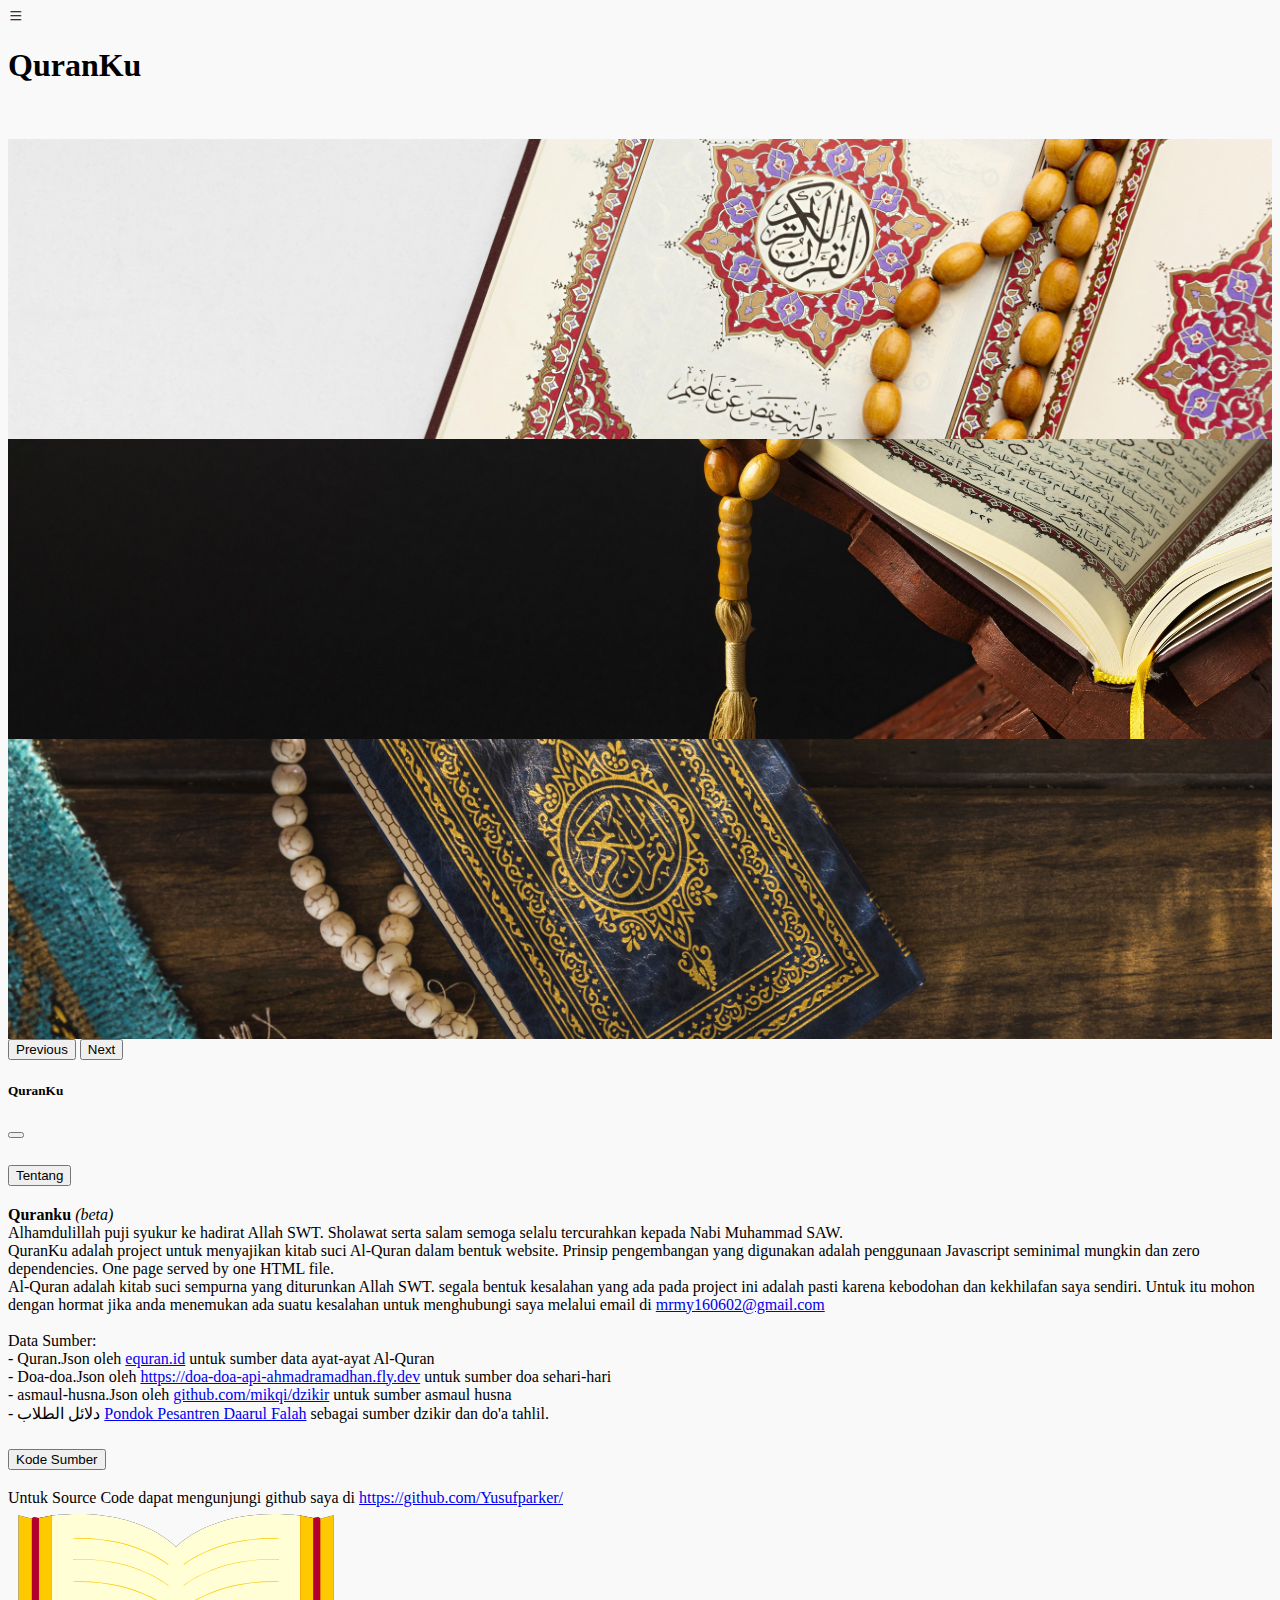
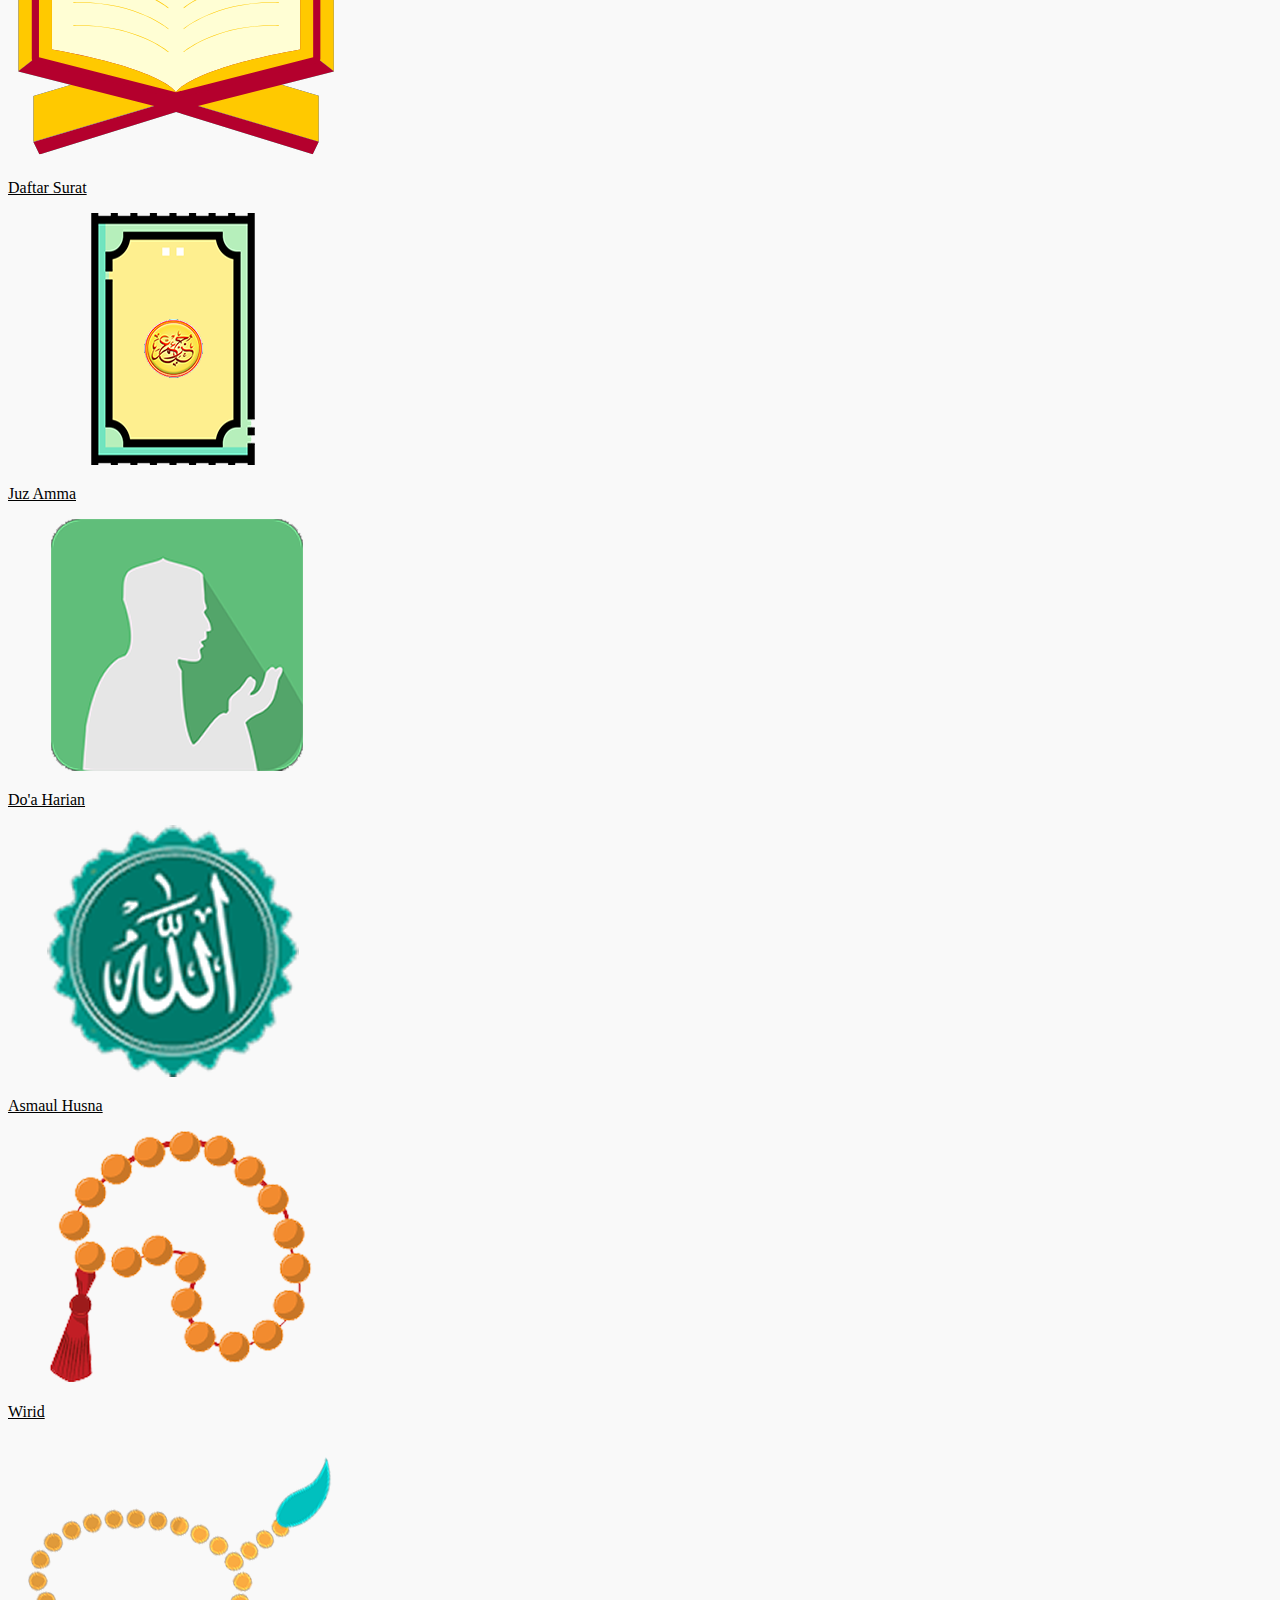
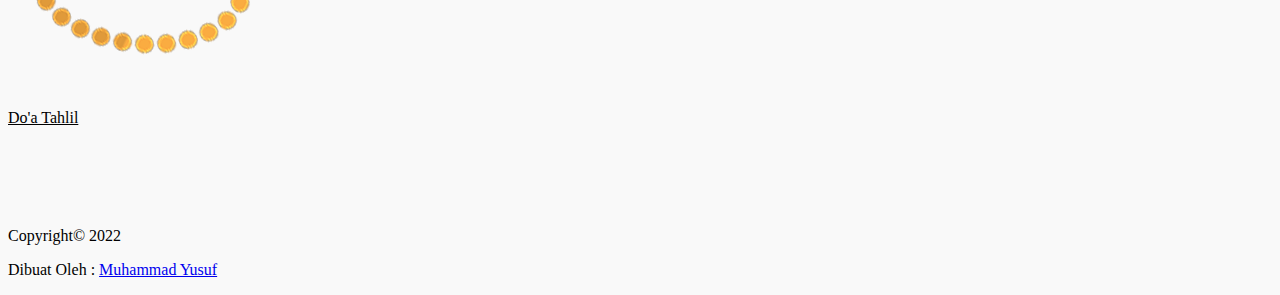
<file: index.html>
<!doctype html>
<html lang="en">
    <head>
        <meta charset="utf-8">
        <meta name="viewport" content="width=device-width, initial-scale=1">
        <title>QuranKu</title>
        <link href="https://cdn.jsdelivr.net/npm/bootstrap@5.2.3/dist/css/bootstrap.min.css" rel="stylesheet" integrity="sha384-rbsA2VBKQhggwzxH7pPCaAqO46MgnOM80zW1RWuH61DGLwZJEdK2Kadq2F9CUG65" crossorigin="anonymous">
        <link rel="stylesheet" href="style.css">
    </head>
    <body>
        
        <!-- header -->
        <nav class="navbar bg-light fixed-top">
            <div class="container-fluid justify-content-center">
                <div class="col-5 col-menu-toogle">
                    <i class="bi bi-list fs-3 toogle-menu-list p-1 rounded" data-bs-toggle="offcanvas" data-bs-target="#offcanvasExample" aria-controls="offcanvasExample"></i>
                </div>
                <div class="col-7">
                    <h1><span class="text-success">Quran</span>Ku <span></span></h1>
                </div>
                
            </div>
        </nav>


        <!-- slider -->
        <div id="carouselExampleControls" class="carousel slide slider" data-bs-ride="carousel">
            <div class="carousel-inner">
                <div class="carousel-item active p-5 background-alquran" style="background-image: url('img/background 1.jpg'); background-size: cover;  background-position: center;">

                </div>
                <div class="carousel-item active p-5 background-alquran" style="background-image: url('img/background 2.jpg'); background-size: cover;  background-position: center;">

                </div>
                <div class="carousel-item active p-5 background-alquran" style="background-image: url('img/background 3.jpg'); background-size: cover;  background-position: center;">

                </div>

                
            </div>
            <button class="carousel-control-prev" type="button" data-bs-target="#carouselExampleControls" data-bs-slide="prev">
                <span class="carousel-control-prev-icon" aria-hidden="true"></span>
                <span class="visually-hidden">Previous</span>
            </button>
            <button class="carousel-control-next" type="button" data-bs-target="#carouselExampleControls" data-bs-slide="next">
                <span class="carousel-control-next-icon" aria-hidden="true"></span>
                <span class="visually-hidden">Next</span>
            </button>
        </div>

        <!-- offcanvas -->
        <div class="offcanvas offcanvas-start" tabindex="-1" id="offcanvasExample" aria-labelledby="offcanvasExampleLabel">
            <div class="offcanvas-header">
                <h5 class="offcanvas-title" id="offcanvasExampleLabel">QuranKu</h5>
                <button type="button" class="btn-close" data-bs-dismiss="offcanvas" aria-label="Close"></button>
            </div>
            <div class="offcanvas-body">
                <div class="accordion" id="accordionExample">
                    <div class="accordion-item">
                        <h2 class="accordion-header" id="headingOne">
                            <button class="accordion-button" type="button" data-bs-toggle="collapse" data-bs-target="#collapseOne" aria-expanded="true" aria-controls="collapseOne">
                                Tentang
                            </button>
                        </h2>
                        <div id="collapseOne" class="accordion-collapse collapse show" aria-labelledby="headingOne" data-bs-parent="#accordionExample">
                            <div class="accordion-body">
                                <strong>Quranku</strong> <i>(beta)</i> <br>
                                Alhamdulillah puji syukur ke hadirat Allah SWT. Sholawat serta salam semoga selalu tercurahkan kepada Nabi Muhammad SAW.
                                <br>
                                <span class="text-success fw-bold">QuranKu</span> adalah project untuk menyajikan kitab suci Al-Quran dalam bentuk website. Prinsip pengembangan yang digunakan adalah penggunaan Javascript seminimal mungkin dan zero dependencies. One page served by one HTML file.
                                <br>
                                Al-Quran adalah kitab suci sempurna yang diturunkan Allah SWT. segala bentuk kesalahan yang ada pada project ini adalah pasti karena kebodohan dan kekhilafan saya sendiri. Untuk itu mohon dengan hormat jika anda menemukan ada suatu kesalahan untuk menghubungi saya melalui email di <a href="mailto:mrmy160602@gmail.com">mrmy160602@gmail.com</a> 
                                <br> <br>
                                <span class="fw-bold">Data Sumber:</span> <br>
                                - Quran.Json oleh <a href="https://equran.id" target="_blank">equran.id</a> untuk sumber data ayat-ayat Al-Quran <br>
                                - Doa-doa.Json oleh <a href="https://doa-doa-api-ahmadramadhan.fly.dev" target="_blank">https://doa-doa-api-ahmadramadhan.fly.dev</a> untuk sumber doa sehari-hari <br>
                                - asmaul-husna.Json oleh <a href="https://github.com/mikqi/dzikir-counter/blob/master/www/asmaul-husna.json">github.com/mikqi/dzikir</a> untuk sumber asmaul husna <br>
                                - دلائل الطلاب <a href="https://daarulfalah.sch.id/website/" target="_blank">Pondok Pesantren Daarul Falah</a> sebagai sumber dzikir dan do'a tahlil.
                            </div>
                        </div>
                        </div>
                        <div class="accordion-item">
                        <h2 class="accordion-header" id="headingTwo">
                            <button class="accordion-button collapsed" type="button" data-bs-toggle="collapse" data-bs-target="#collapseTwo" aria-expanded="false" aria-controls="collapseTwo">
                                Kode Sumber
                            </button>
                        </h2>
                        <div id="collapseTwo" class="accordion-collapse collapse" aria-labelledby="headingTwo" data-bs-parent="#accordionExample">
                            <div class="accordion-body">
                                Untuk Source Code dapat mengunjungi github saya di <a href="https://github.com/Yusufparker/">https://github.com/Yusufparker/</a>
                            </div>
                        </div>
                        </div>
                    </div>
            </div>
        </div>
        <!-- body containt menu -->
        <!-- 335 * 252 -->
        <div class="container mt-5 mb-5">
            <div class="row d-flex justify-content-around ">
                <a class="col-3 menu shadow text-decoration-none" href="surat">
                    <div class="row d-flex justify-content-center">
                        <div class="col-3 icon-menu">
                            <img src="img/icon-surat.png" class="w-100" alt="">
                        </div>
                    </div>
                    <div class="row text-center cover-text-menu">
                        <p class="fw-bold text-menu">Daftar Surat</p>
                    </div>
                </a>
                <a class="col-3 menu shadow text-decoration-none" href="juz-amma">
                    <div class="row d-flex justify-content-center">
                        <div class="col-3 icon-menu">
                            <img src="img/icon-juz-amma.png" class="w-100" alt="">
                        </div>
                    </div>
                    <div class="row text-center cover-text-menu">
                        <p class="fw-bold text-menu ">Juz Amma</p>
                    </div>
                </a>
                <a class="col-3 menu shadow text-decoration-none" href="doa-doa">
                    <div class="row d-flex justify-content-center">
                        <div class="col-3 icon-menu">
                            <img src="img/icon-doa.png" class="w-100" alt="">
                        </div>
                    </div>
                    <div class="row text-center cover-text-menu">
                        <p class="fw-bold text-menu ">Do'a Harian</p>
                    </div>
                </a>
            </div>
            <div class="row d-flex justify-content-around mt-5">
                <a class="col-3 menu shadow text-decoration-none" href="asmaul-husna">
                    <div class="row d-flex justify-content-center">
                        <div class="col-3 icon-menu">
                            <img src="img/icon-asmaul-husna.png" class="w-100" alt="">
                        </div>
                    </div>
                    <div class="row text-center cover-text-menu">
                        <p class="fw-bold text-menu ">Asmaul Husna</p>
                    </div>
                </a>
                <a class="col-3 menu shadow text-decoration-none" href="wirid">
                    <div class="row d-flex justify-content-center">
                        <div class="col-3 icon-menu">
                            <img src="img/icon-tasbih.png" class="w-100" alt="">
                        </div>
                    </div>
                    <div class="row text-center cover-text-menu">
                        <p class="fw-bold text-menu ">Wirid</p>
                    </div>
                </a>
                <a class="col-3 menu shadow text-decoration-none" href="doa-tahlil">
                    <div class="row d-flex justify-content-center">
                        <div class="col-3 icon-menu">
                            <img src="img/icon-tasbih2.png" class="w-100" alt="">
                        </div>
                    </div>
                    <div class="row text-center cover-text-menu">
                        <p class="fw-bold text-menu ">Do'a Tahlil</p>
                    </div>
                </a>
            </div>

        </div>

        <!-- doa rutin -->
        <!-- <div class="container-bacaan-rutin p-5 mb-5">
            <div class="row text-center">
                <h5>Baacaan Harian</h5>
            </div>
            <div class="row justify-content-center mt-3 ">
                <div class="col-md-7 text-center rounded shadow-lg pt-4">
                    <p class="font-arab bacaan-harian  fs-2">لا حول ولا قوات إلا بالله علي عظيم</p>
                    <p>“Tidak ada daya dan upaya kekuatan kecuali Allah yang Maha Tinggi dan Agung.”</p>
                </div>
            </div>
        </div> -->

        <!-- footer -->
        <div class="footer bg-secondary p-1 pt-3 text-center text-white">
            <p>Copyright&copy; 2022</p>
            <p class="fw-light">Dibuat Oleh : <a class="fw-bold text-decoration-none text-white"  href="https://yusufparker.github.io/yusufparker.portfolio.github.io/" target="_blank">Muhammad Yusuf</a></p>
        </div>

        <script src="https://cdn.jsdelivr.net/npm/bootstrap@5.2.3/dist/js/bootstrap.bundle.min.js" integrity="sha384-kenU1KFdBIe4zVF0s0G1M5b4hcpxyD9F7jL+jjXkk+Q2h455rYXK/7HAuoJl+0I4" crossorigin="anonymous"></script>
        <script src="https://code.jquery.com/jquery-3.6.2.min.js" integrity="sha256-2krYZKh//PcchRtd+H+VyyQoZ/e3EcrkxhM8ycwASPA=" crossorigin="anonymous"></script>
        <script src="script.js"></script>
    </body>
</html>
</file>
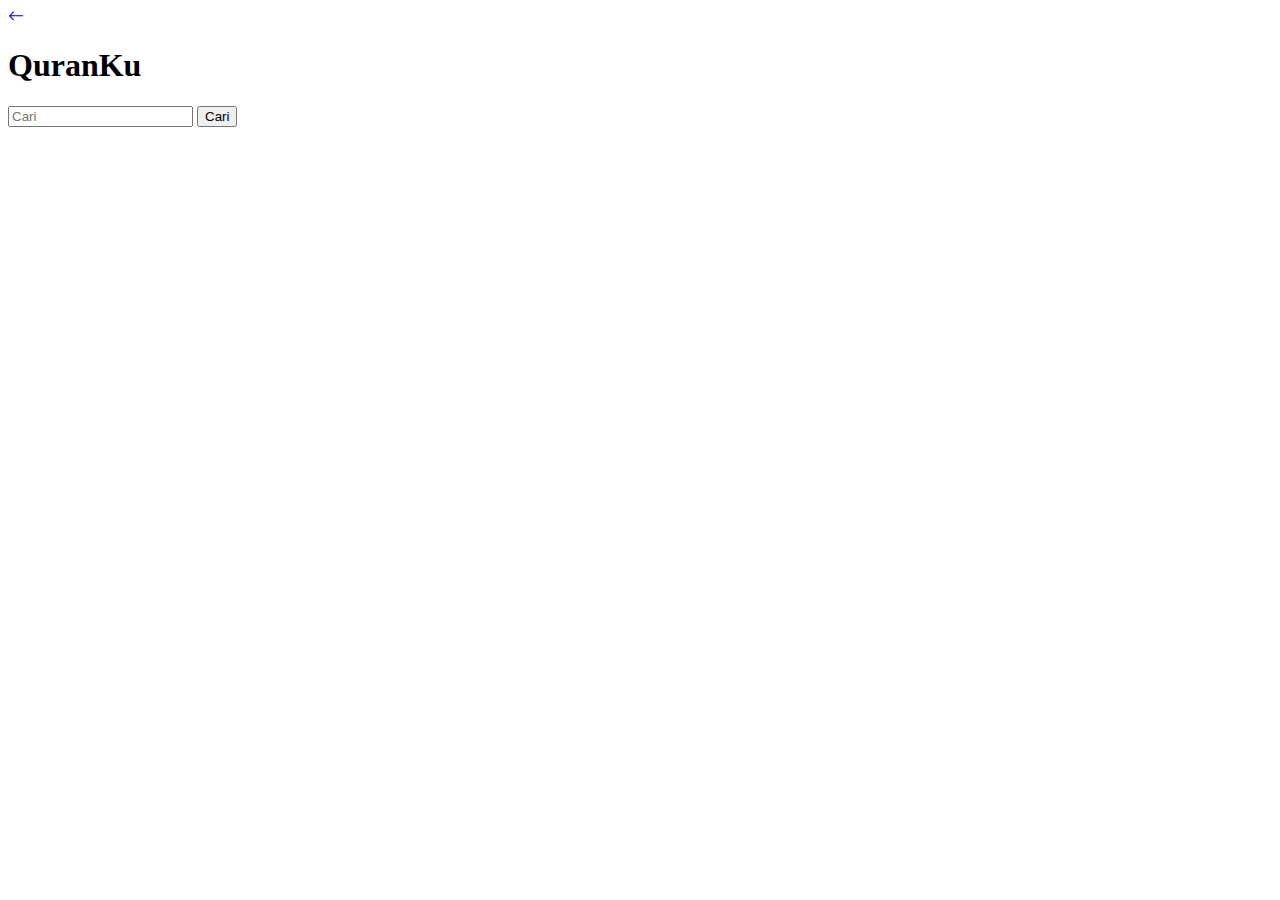
<file: asmaul-husna/index.html>
<!DOCTYPE html>
<html lang="en">
<head>
    <meta charset="UTF-8">
    <meta http-equiv="X-UA-Compatible" content="IE=edge">
    <meta name="viewport" content="width=device-width, initial-scale=1.0">
    <title>QuranKu</title>
    <link href="https://cdn.jsdelivr.net/npm/bootstrap@5.2.3/dist/css/bootstrap.min.css" rel="stylesheet" integrity="sha384-rbsA2VBKQhggwzxH7pPCaAqO46MgnOM80zW1RWuH61DGLwZJEdK2Kadq2F9CUG65" crossorigin="anonymous">
    <link rel="stylesheet" href="style.css">
</head>
<body>
    <!-- header -->
    <nav class="navbar bg-white shadow fixed-top mb-5">
        <div class="container-fluid justify-content-center">
            <div class="col-5 ps-2 col-back">
                <a href="../index.html"><i class="bi bi-arrow-left fs-3 toogle-back p-1 rounded fw-bold"></i></a>
            </div>
            <div class="col-7">
                <h1><span class="text-success">Quran</span>Ku <span></span></h1>
            </div>
        </div>
    </nav>

    <!-- input seacrh -->
    <div class="container mt-5 pt-5">
        <div class="row p-2 d-flex justify-content-center">
            <div class="col-md-10">
                <div class="input-group mb-3">
                    <input type="text" class="form-control input-asmaul-husna" placeholder="Cari" aria-label="Recipient's username" aria-describedby="button-addon2">
                    <button class="btn btn-outline-success btn-cari" type="button" id="button-addon2">Cari</button>
                </div>

            </div>
        </div>
    </div>

    <!-- container asmaul husna -->
    <div class="container">
        <div class="row isi-asmaul-husna d-flex justify-content-around"> 
            

        </div>
    </div>
    
    <script src="https://cdn.jsdelivr.net/npm/bootstrap@5.2.3/dist/js/bootstrap.bundle.min.js" integrity="sha384-kenU1KFdBIe4zVF0s0G1M5b4hcpxyD9F7jL+jjXkk+Q2h455rYXK/7HAuoJl+0I4" crossorigin="anonymous"></script>
    <script src="https://code.jquery.com/jquery-3.6.2.min.js" integrity="sha256-2krYZKh//PcchRtd+H+VyyQoZ/e3EcrkxhM8ycwASPA=" crossorigin="anonymous"></script>
    <script src="script.js"></script>
</body>
</html>
</file>
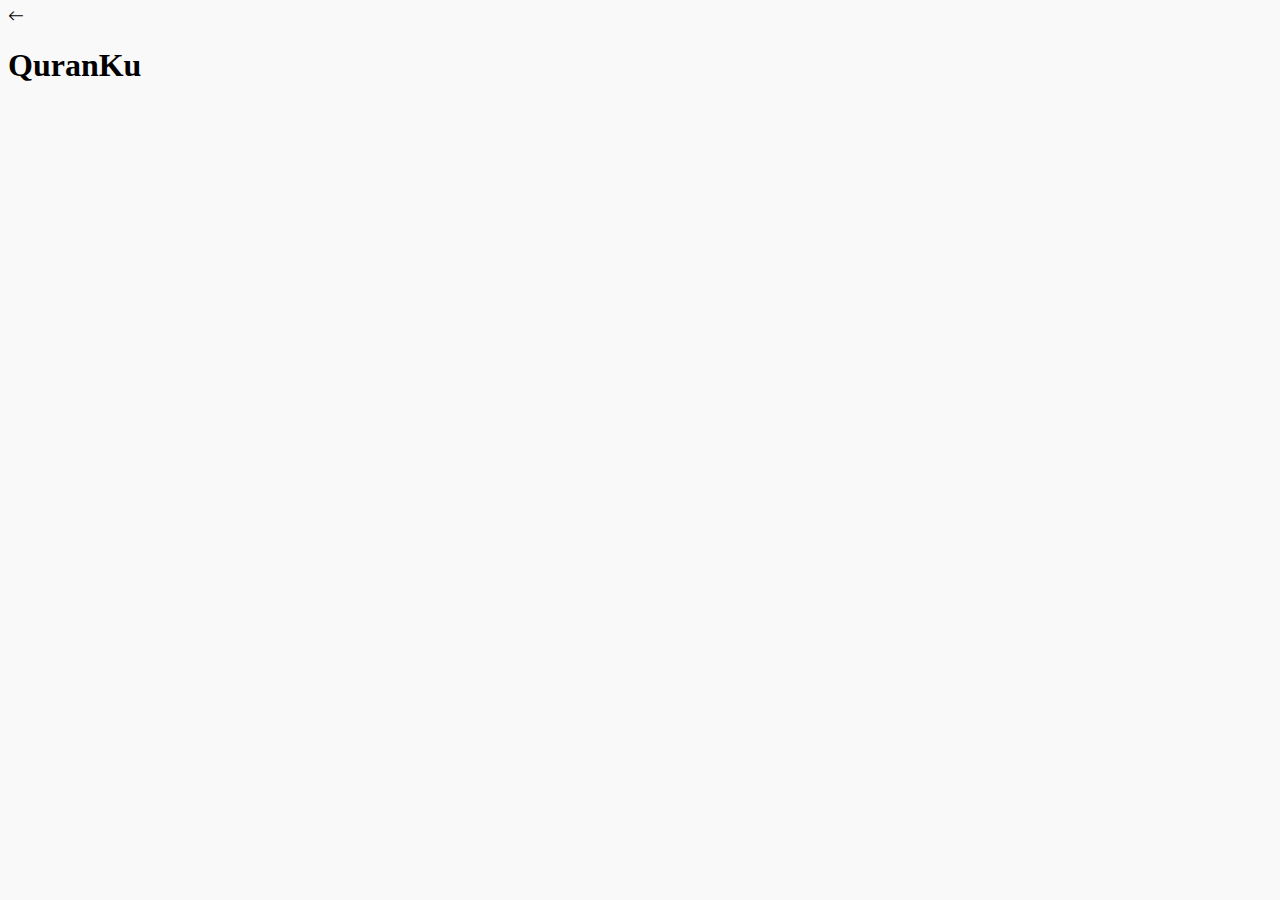
<file: doa-doa/index.html>
<!doctype html>
<html lang="en">
    <head>
        <meta charset="utf-8">
        <meta name="viewport" content="width=device-width, initial-scale=1">
        <title>QuranKu</title>
        <link href="https://cdn.jsdelivr.net/npm/bootstrap@5.2.3/dist/css/bootstrap.min.css" rel="stylesheet" integrity="sha384-rbsA2VBKQhggwzxH7pPCaAqO46MgnOM80zW1RWuH61DGLwZJEdK2Kadq2F9CUG65" crossorigin="anonymous">
        <link rel="stylesheet" href="style.css">
    </head>
    <body>
        <nav class="navbar bg-white shadow fixed-top mb-5">
            <div class="container-fluid justify-content-center">
                <div class="col-5 ps-2 col-back">
                    <a href="../index.html"><i class="bi bi-arrow-left fs-3 toogle-back p-1 rounded fw-bold"></i></a>
                </div>
                <div class="col-7">
                    <h1><span class="text-success">Quran</span>Ku <span></span></h1>
                </div>
                
            </div>
        </nav>

        <!-- container data doa -->
        <div class="container content-doa pe-2 ps-2">
            
            
        </div>


        <script src="https://cdn.jsdelivr.net/npm/bootstrap@5.2.3/dist/js/bootstrap.bundle.min.js" integrity="sha384-kenU1KFdBIe4zVF0s0G1M5b4hcpxyD9F7jL+jjXkk+Q2h455rYXK/7HAuoJl+0I4" crossorigin="anonymous"></script>
        <script src="https://code.jquery.com/jquery-3.6.2.min.js" integrity="sha256-2krYZKh//PcchRtd+H+VyyQoZ/e3EcrkxhM8ycwASPA=" crossorigin="anonymous"></script>
        <script src="script.js"></script>
    </body>
</html>
</file>
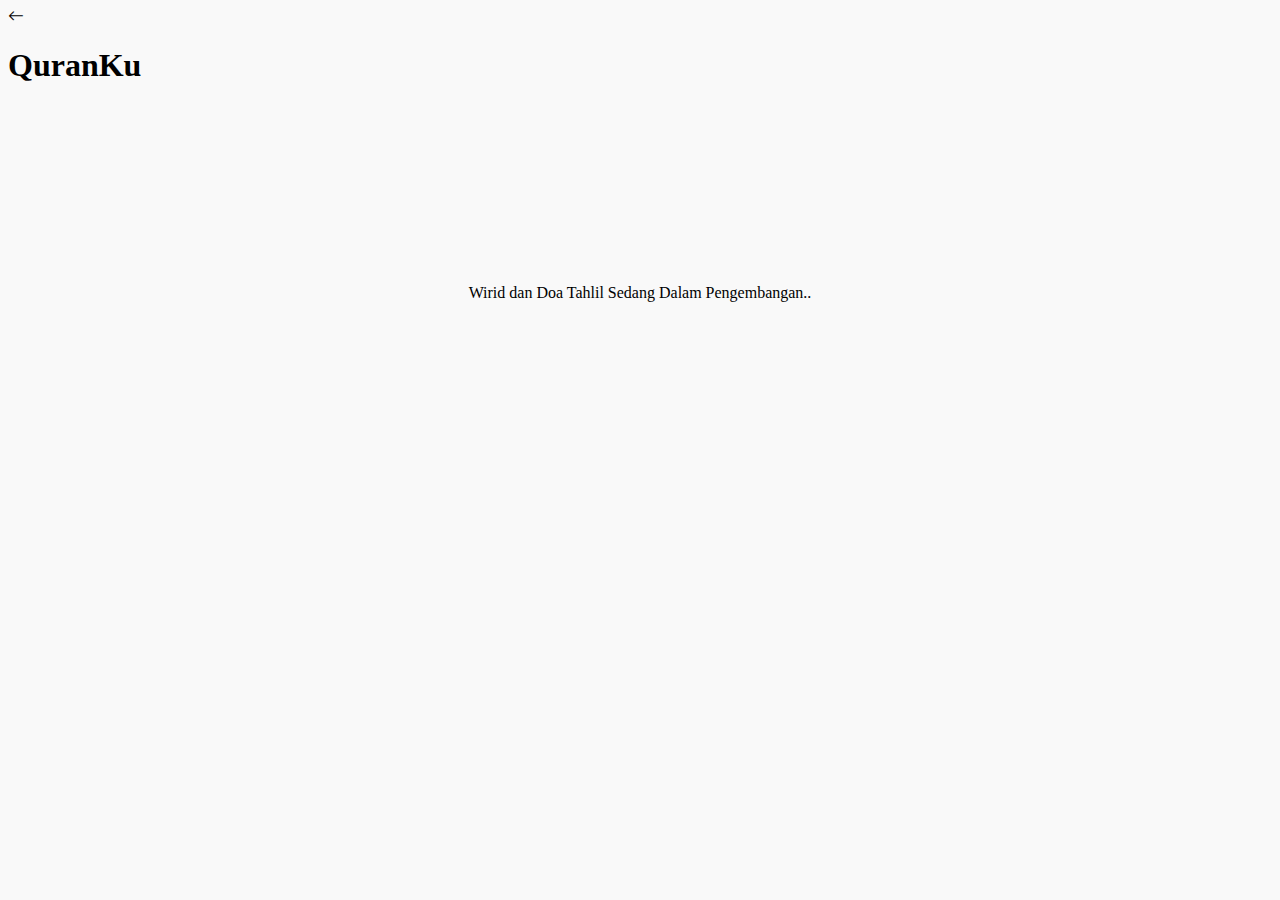
<file: doa-tahlil/index.html>
<!doctype html>
<html lang="en">
    <head>
        <meta charset="utf-8">
        <meta name="viewport" content="width=device-width, initial-scale=1">
        <title>QuranKu</title>
        <link href="https://cdn.jsdelivr.net/npm/bootstrap@5.2.3/dist/css/bootstrap.min.css" rel="stylesheet" integrity="sha384-rbsA2VBKQhggwzxH7pPCaAqO46MgnOM80zW1RWuH61DGLwZJEdK2Kadq2F9CUG65" crossorigin="anonymous">
        <link rel="stylesheet" href="style.css">
    </head>
    <body>
        <nav class="navbar bg-white shadow fixed-top mb-5">
            <div class="container-fluid justify-content-center">
                <div class="col-5 ps-2 col-back">
                    <a href="../index.html"><i class="bi bi-arrow-left fs-3 toogle-back p-1 rounded fw-bold"></i></a>
                </div>
                <div class="col-7">
                    <h1><span class="text-success">Quran</span>Ku <span></span></h1>
                </div>
                
            </div>
        </nav>

        <div class="dalam-pengembangan">
            <div class="row d-flex justify-content-center">
                <div class="col-md-5"><p>Wirid dan Doa Tahlil Sedang Dalam Pengembangan..</p></div>

            </div>
            
        </div>
        <script src="https://cdn.jsdelivr.net/npm/bootstrap@5.2.3/dist/js/bootstrap.bundle.min.js" integrity="sha384-kenU1KFdBIe4zVF0s0G1M5b4hcpxyD9F7jL+jjXkk+Q2h455rYXK/7HAuoJl+0I4" crossorigin="anonymous"></script>
        <script src="https://code.jquery.com/jquery-3.6.2.min.js" integrity="sha256-2krYZKh//PcchRtd+H+VyyQoZ/e3EcrkxhM8ycwASPA=" crossorigin="anonymous"></script>
        <script src="script.js"></script>
    </body>
</html>
</file>
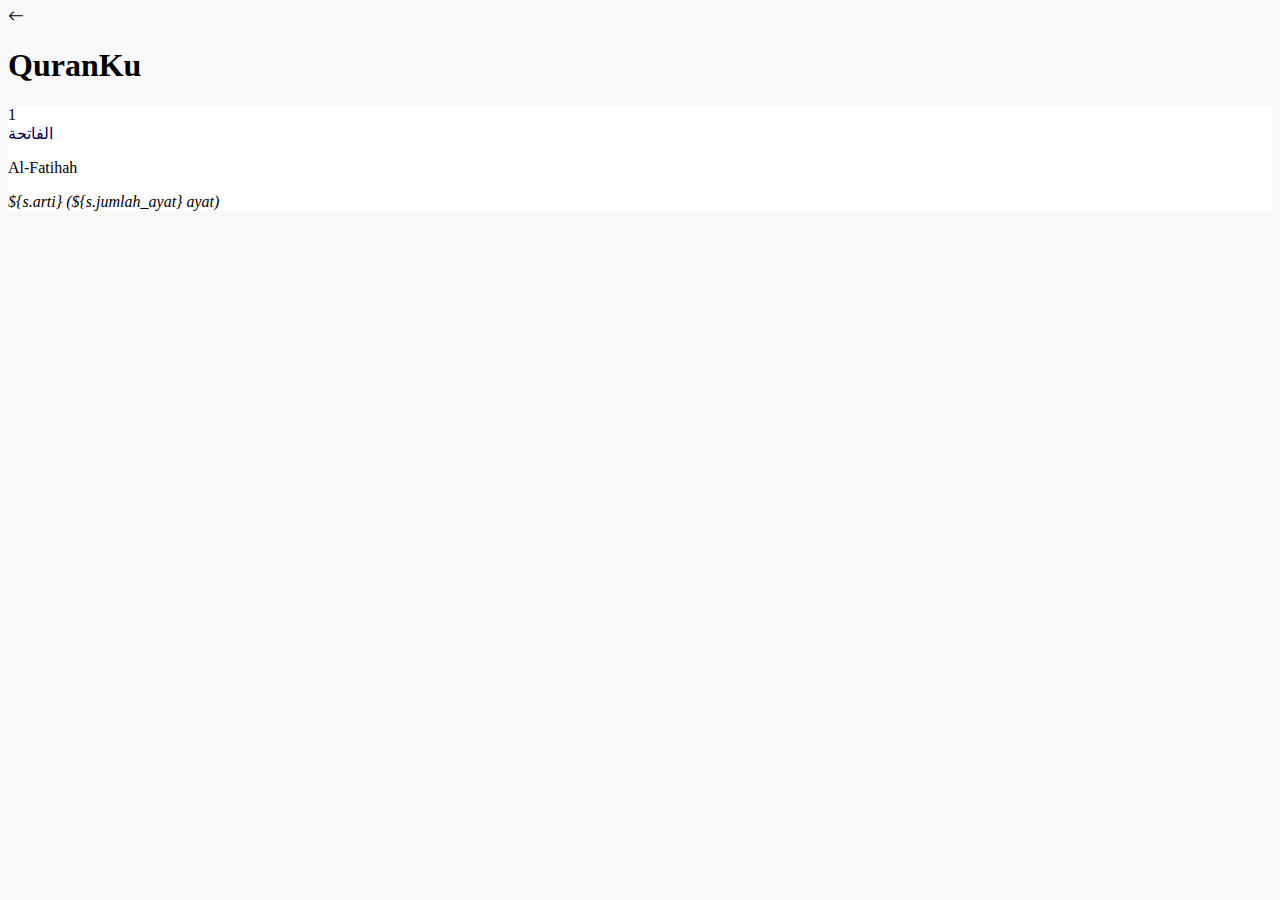
<file: juz-amma/index.html>
<!doctype html>
<html lang="en">
    <head>
        <meta charset="utf-8">
        <meta name="viewport" content="width=device-width, initial-scale=1">
        <title>QuranKu </title>
        <link href="https://cdn.jsdelivr.net/npm/bootstrap@5.2.3/dist/css/bootstrap.min.css" rel="stylesheet" integrity="sha384-rbsA2VBKQhggwzxH7pPCaAqO46MgnOM80zW1RWuH61DGLwZJEdK2Kadq2F9CUG65" crossorigin="anonymous">
        <link rel="stylesheet" href="style.css">
    </head>
    <body>
        <!-- header -->
        <nav class="navbar bg-white shadow fixed-top mb-5">
            <div class="container-fluid justify-content-center">
                <div class="col-5 ps-2 col-back">
                    <a href="../index.html"><i class="bi bi-arrow-left fs-3 toogle-back p-1 rounded fw-bold"></i></a>
                </div>
                <div class="col-7">
                    <h1><span class="text-success">Quran</span>Ku <span></span></h1>
                </div>
            </div>
        </nav>

        <!-- body daftar surat -->
        <div class="container mt-5 pt-5">
            <div class="row d-flex justify-content-around container-surat">
                <div class="col-md-3 nama-surat mb-5 ms-1 me-1  pe-2 ps-4 pt-3 pb-3 shadow-sm" data-surat = "${s.nama_latin}">
                    <div class="row d-flex justify-content-between">
                        <div class="col-1 bg-secondary text-center pe-4 text-white"> 1 </div>
                        <div class="col-6 fw-bold text-end font-arab">الفاتحة</div>
                    </div>
                    <div class="row text-end">
                        <p>Al-Fatihah</p>
                        <em>${s.arti} (${s.jumlah_ayat} ayat)</em>
                    </div>
                </div>
            </div>
        </div>

        <!-- Modal -->
        <div class="modal fade" id="staticBackdrop"  data-bs-keyboard="false" tabindex="-1" aria-labelledby="staticBackdropLabel" aria-hidden="true">
            <div class="modal-dialog modal-lg">
            <div class="modal-content">
                
            </div>
            </div>
        </div>

        <script src="https://cdn.jsdelivr.net/npm/bootstrap@5.2.3/dist/js/bootstrap.bundle.min.js" integrity="sha384-kenU1KFdBIe4zVF0s0G1M5b4hcpxyD9F7jL+jjXkk+Q2h455rYXK/7HAuoJl+0I4" crossorigin="anonymous"></script>
        <script src="https://code.jquery.com/jquery-3.6.2.min.js" integrity="sha256-2krYZKh//PcchRtd+H+VyyQoZ/e3EcrkxhM8ycwASPA=" crossorigin="anonymous"></script>
        <script src="script.js"></script>
    </body>
</html>
</file>
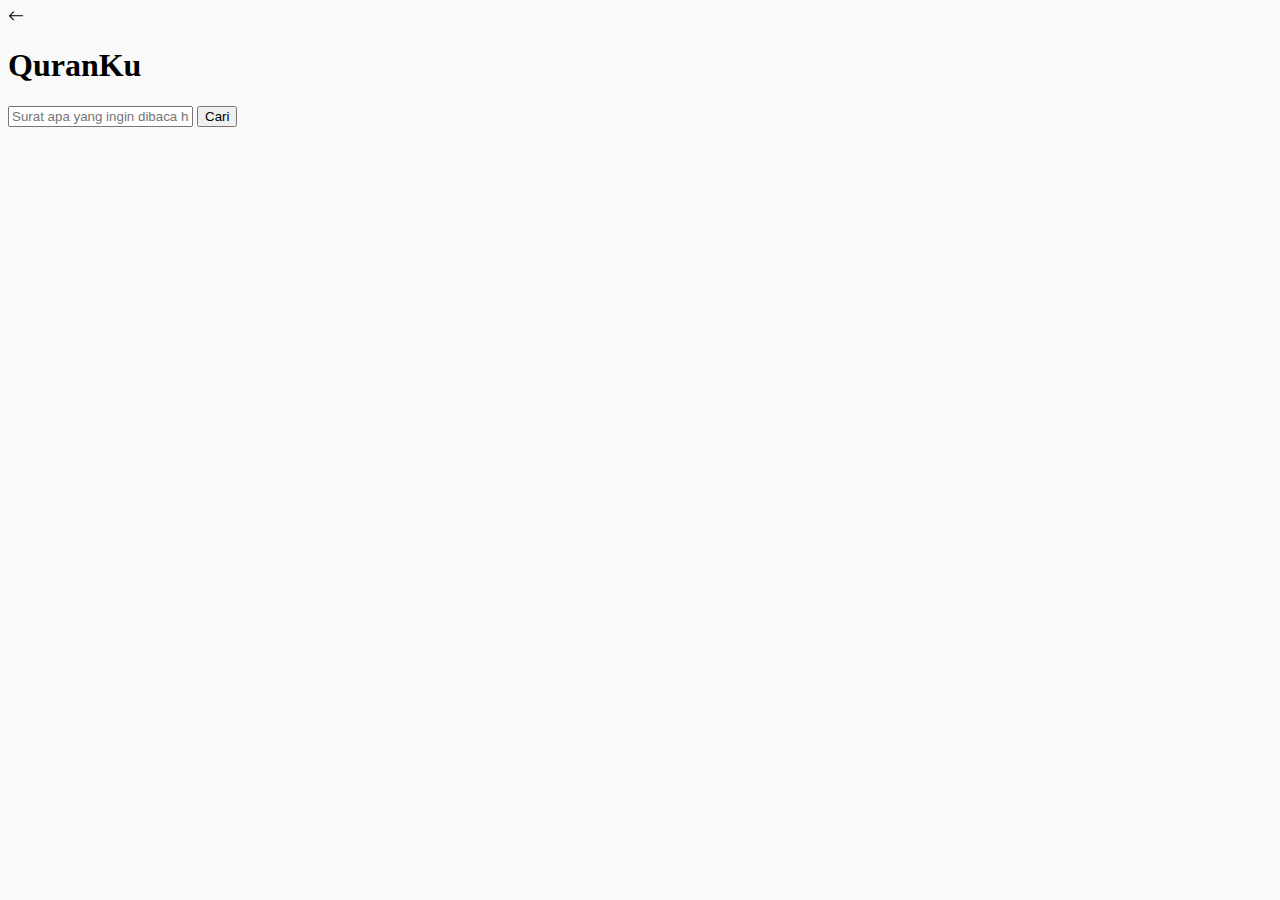
<file: surat/index.html>
<!doctype html>
<html lang="en">
    <head>
        <meta charset="utf-8">
        <meta name="viewport" content="width=device-width, initial-scale=1">
        <title>QuranKu</title>
        <link href="https://cdn.jsdelivr.net/npm/bootstrap@5.2.3/dist/css/bootstrap.min.css" rel="stylesheet" integrity="sha384-rbsA2VBKQhggwzxH7pPCaAqO46MgnOM80zW1RWuH61DGLwZJEdK2Kadq2F9CUG65" crossorigin="anonymous">
        <link rel="stylesheet" href="style.css">
    </head>
    <body>
        <!-- header -->
        <nav class="navbar bg-white shadow fixed-top mb-5">
            <div class="container-fluid justify-content-center">
                <div class="col-5 ps-2 col-back">
                    <a href="../index.html"><i class="bi bi-arrow-left fs-3 toogle-back p-1 rounded fw-bold"></i></a>
                </div>
                <div class="col-7">
                    <h1><span class="text-success">Quran</span>Ku <span></span></h1>
                </div>
            </div>
        </nav>

        <!-- input search -->
        <div class="container mt-5 pt-5">
            <div class="row p-2 d-flex justify-content-center">
                <div class="col-md-10">
                    <div class="input-group mb-3">
                        <input type="text" class="form-control input-surat" placeholder="Surat apa yang ingin dibaca hari ini?" aria-label="Recipient's username" aria-describedby="button-addon2">
                        <button class="btn btn-outline-success btn-cari-ayat" type="button" id="button-addon2">Cari</button>
                    </div>

                </div>
            </div>
        </div>

        <!-- body daftar surat -->
        <div class="container">
            <div class="row d-flex justify-content-around container-surat">
                
            </div>
        </div>

        <!-- Modal -->
        <div class="modal fade" id="staticBackdrop"  data-bs-keyboard="false" tabindex="-1" aria-labelledby="staticBackdropLabel" aria-hidden="true">
            <div class="modal-dialog modal-lg">
            <div class="modal-content">
                
            </div>
            </div>
        </div>
        <script src="https://cdn.jsdelivr.net/npm/bootstrap@5.2.3/dist/js/bootstrap.bundle.min.js" integrity="sha384-kenU1KFdBIe4zVF0s0G1M5b4hcpxyD9F7jL+jjXkk+Q2h455rYXK/7HAuoJl+0I4" crossorigin="anonymous"></script>
        <script src="https://code.jquery.com/jquery-3.6.2.min.js" integrity="sha256-2krYZKh//PcchRtd+H+VyyQoZ/e3EcrkxhM8ycwASPA=" crossorigin="anonymous"></script>
        <script src="script.js"></script>
    </body>
</html>
</file>
<file: style.css>
@import url("https://cdn.jsdelivr.net/npm/bootstrap-icons@1.10.2/font/bootstrap-icons.css");

body{
    background-color: rgb(249, 249, 249);
}

.font-arab{
    font-family: serif;
}

.background-alquran{
    height: 300px;
}

.menu{
    padding: 10px 0;
    color: #000;
    transition: all .5s;
}

.cover-text-menu{
    margin-top: 15px;
}

.menu{
    background-color: white;
}

.menu:hover{
    cursor: pointer;
    background-color: #068b58;
    transition: all .7s;
    color: white;
    border-radius: 15px;
}


.container-bacaan-rutin{
    margin-top: 50px;
}



.footer{
    margin-top: 100px;
}

.toogle-menu-list{
    transition: all .5s;
}
.toogle-menu-list:hover{
    background-color: rgba(6, 146, 81, 0.363);
    color: white;
    cursor: pointer;
    transition: all .6s;
}


.slider{
    margin-top: 55px;
}
@media screen and (max-width: 513px){
    .background-alquran{
        height: 200px;
    }
    .text-menu{
        font-size: .6rem;
    }
    .menu{
        padding-top: 5px;
        padding-bottom: 0;
    }

    .cover-text-menu{
        margin-top: 10px;
    }
}
</file>
<file: asmaul-husna/style.css>
@import url("https://cdn.jsdelivr.net/npm/bootstrap-icons@1.10.2/font/bootstrap-icons.css");


.font-arab{
    font-family: serif;
    color: rgb(3, 3, 91);
}
</file>
<file: doa-doa/style.css>
@import url("https://cdn.jsdelivr.net/npm/bootstrap-icons@1.10.2/font/bootstrap-icons.css");
body{
    background-color: rgb(249, 249, 249);
}
.toogle-back{
    color: black;
    transition: .5s;
}

.toogle-back:hover{
    color: rgb(4, 100, 62);
    cursor: pointer;
    transition: all .6s;
}

.font-arab{
    font-family: serif;
    color: rgb(3, 3, 91);
}

.content-doa{
    margin-top: 100px;
}

.judul-doa, .doa-arab, .latin, .arti{
    text-align: center;
}



@media screen and (max-width: 513px){
    .judul-doa, .latin,.arti{
        text-align: start;
    }
    .doa-arab{
        text-align: end;
    }
    .latin{
        text-align: start;
    }

}
</file>
<file: doa-tahlil/style.css>
@import url("https://cdn.jsdelivr.net/npm/bootstrap-icons@1.10.2/font/bootstrap-icons.css");

body{
    background-color: rgb(249, 249, 249);
}
.toogle-back{
    color: black;
    transition: .5s;
}

.toogle-back:hover{
    color: rgb(4, 100, 62);
    cursor: pointer;
    transition: all .6s;
}

.font-arab{
    font-family: serif;
    color: rgb(3, 3, 91);
}

.dalam-pengembangan{
    margin-top: 200px;
    text-align: center;
}
</file>
<file: juz-amma/style.css>
@import url("https://cdn.jsdelivr.net/npm/bootstrap-icons@1.10.2/font/bootstrap-icons.css");

body{
    background-color: rgb(249, 249, 249);
}
.toogle-back{
    color: black;
    transition: .5s;
}

.toogle-back:hover{
    color: rgb(4, 100, 62);
    cursor: pointer;
    transition: all .6s;
}

.font-arab{
    font-family: serif;
    color: rgb(3, 3, 91);
}

.nama-surat{
    background-color: white;
}
.nama-surat:hover{
    cursor: pointer;
    background-color: rgb(219, 219, 219);
}


.btn-tafsir-ayat{
    cursor: pointer;
}
</file>
<file: surat/style.css>
@import url("https://cdn.jsdelivr.net/npm/bootstrap-icons@1.10.2/font/bootstrap-icons.css");

body{
    background-color: rgb(249, 249, 249);
}
.toogle-back{
    color: black;
    transition: .5s;
}

.toogle-back:hover{
    color: rgb(4, 100, 62);
    cursor: pointer;
    transition: all .6s;
}

.font-arab{
    font-family: serif;
    color: rgb(3, 3, 91);
}

.nama-surat{
    background-color: white;
}
.nama-surat:hover{
    cursor: pointer;
    background-color: rgb(219, 219, 219);
}


.btn-tafsir-ayat{
    cursor: pointer;
}
</file>
